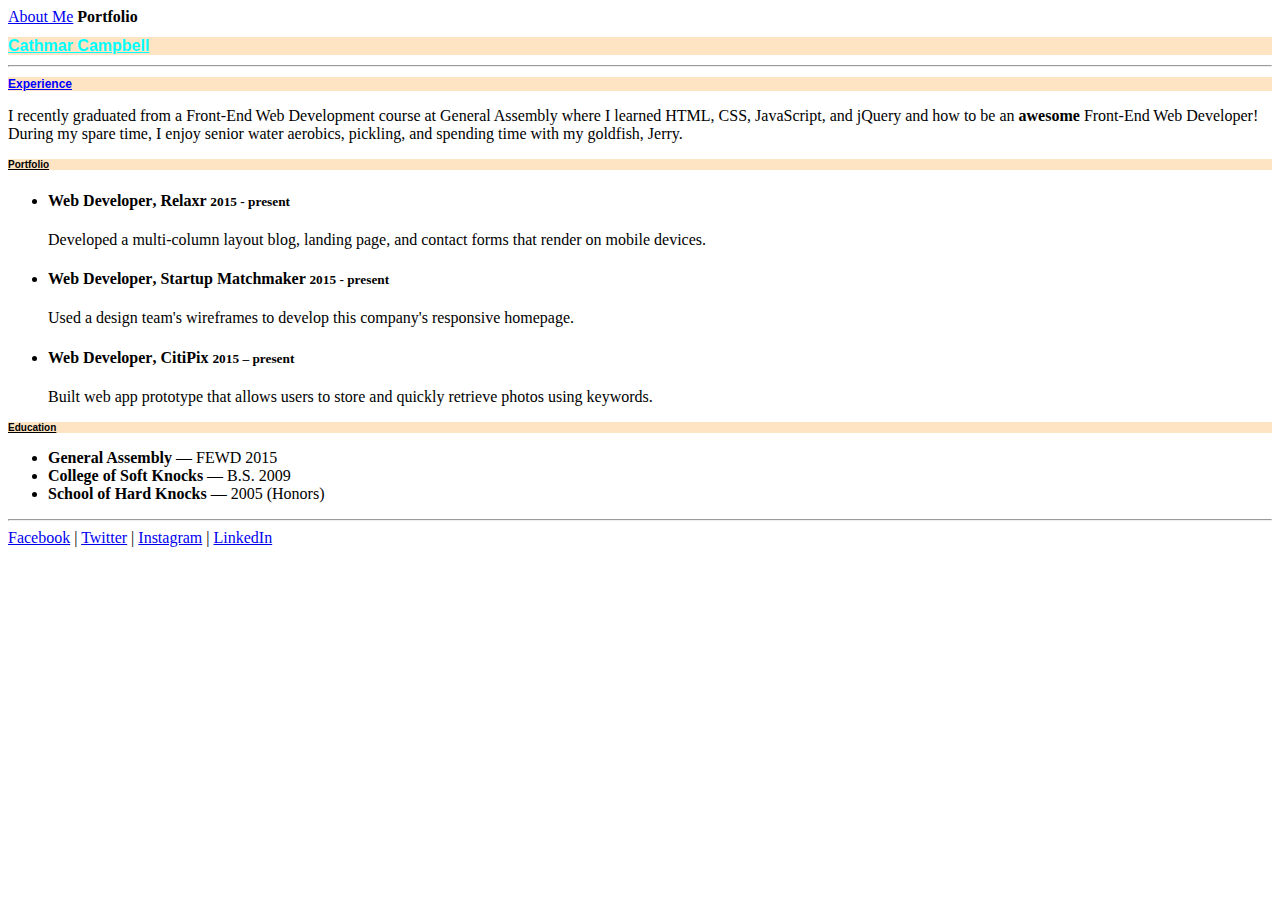
<file: Portfolio.html>
<!DOCTYPE html>
<html>
    <head>
        <meta charset="utf-8">
    <meta name="description" content="Your description goes here">
    <meta name="keywords" content="one, two, three">
        <title>Cathmar Campbell | Portfolio</title>
        
        <!-- external CSS link -->
    <link rel="stylesheet" href="style.css">
        
    </head>
    <body>
        <nav>
        <a href="AboutMe.html">About Me</a>
            <strong>Portfolio</strong>
        </nav>
         <h1>Cathmar Campbell</h1>

    <hr>
    
    <h2>Experience</h2>
        
    <p>I recently graduated from a Front-End Web Development course at General Assembly where I learned HTML, CSS, JavaScript, and jQuery and how to be an <strong>awesome</strong> Front-End Web Developer! During my spare time, I enjoy senior water aerobics, pickling, and spending time with my goldfish, Jerry.</p>
    
    <h3>Portfolio</h3>
    
    <ul>
      <li>
        <h4><strong>Web Developer</strong>, Relaxr <small> 2015 - present</small></h4>
        <p>Developed a multi-column layout blog, landing page, and contact forms that render on mobile devices.</p>
        
               </li>

      <li>
        <h4><strong>Web Developer</strong>, Startup Matchmaker <small>2015 - present</small></h4>
        <p>Used a design team's wireframes to develop this company's responsive homepage.</p>
        
      </li>

      <li>
        <h4><strong>Web Developer</strong>, CitiPix <small> 2015 – present</small></h4>
        <p>Built web app prototype that allows users to store and quickly retrieve photos using keywords.</p>
       
      </li>

    </ul>
    
    <h3>Education</h3>
    
    <ul>
      <li><strong>General Assembly</strong> — FEWD 2015</li>
      <li><strong>College of Soft Knocks</strong> — B.S. 2009</li>
      <li><strong>School of Hard Knocks</strong> — 2005 (Honors)</li>
    </ul>
    
    <hr>
    
    <nav>
      <a href="http://facebook.com/">Facebook</a>
      |
      <a href="http://twitter.com/">Twitter</a>
      |
      <a href="http://instagram.com/">Instagram</a>
      |
      <a href="http://linkedin.com/">LinkedIn</a>
    </nav>
        
  </body>
</html>
    
    </body>
</html>
</file>
<file: style.css>
h1 {
    color: aqua;
    font-family: sans-serif;
    font-size: 16px;
    background-color: bisque;
    text-decoration: underline;
}
h2 {
     color: blue;
    font-family: sans-serif;
    font-size: 12px;
    background-color: bisque;
    text-decoration: underline;
}
h3 {
     color: black;
    font-family: sans-serif;
    font-size: 10px;
    background-color: bisque;
    text-decoration: underline;
}

li img {
    //background: cover;
}
</file>
